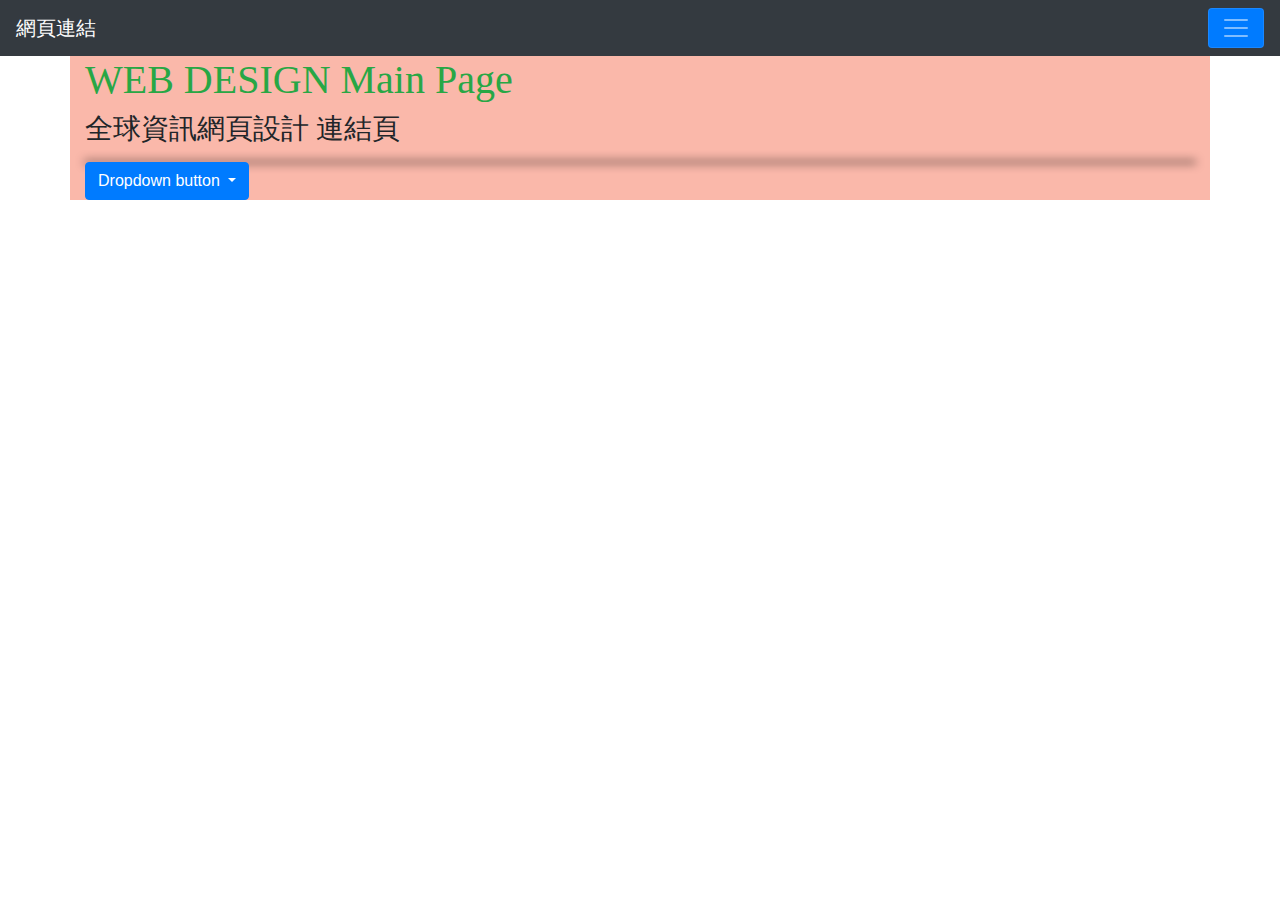
<file: mainpage.html>
<html>

<head>
  <meta charset="utf-8" name="viewport" content="width=device-width, initial-scale=1">
  <title>WWW WEB Design</title>
  <link rel="stylesheet" href="https://maxcdn.bootstrapcdn.com/bootstrap/4.4.1/css/bootstrap.min.css">
  <script src="https://ajax.googleapis.com/ajax/libs/jquery/3.4.1/jquery.min.js"></script>
  <script src="https://cdnjs.cloudflare.com/ajax/libs/popper.js/1.16.0/umd/popper.min.js"></script>
  <script src="https://maxcdn.bootstrapcdn.com/bootstrap/4.4.1/js/bootstrap.min.js"></script>
  <link rel="stylesheet" href="styles.css">
</head>

<body>
  <div id="loading">
    <H1>Now loading...</H1>
  </div>
  <nav class="navbar bg-dark navbar-dark">
    <!-- Brand -->
    <a class="navbar-brand" href="#">網頁連結</a>
    <!-- Toggler/collapsibe Button -->
    <button class="navbar-toggler bg-primary" type="button" data-toggle="collapse" data-target="#collapsibleNavbar">
      <span class="navbar-toggler-icon"></span>
    </button>

    <!-- Navbar links -->
    <div class="collapse navbar-collapse" id="collapsibleNavbar">
      <ul class="navbar-nav">
        <li class="nav-item">
          <a class="nav-link" href="./threejs/mainscene.html">threejs</a>
          <a class="nav-link" href="./gallery/index.html">gallery</a>
        </li>
      </ul>
    </div>
  </nav>
  <div class="container">
    <h1 class="text-success">WEB DESIGN Main Page</h1>
    <h3>全球資訊網頁設計 連結頁</h3>
    <hr class="style1">
    <div class="dropdown">
      <button type="button" class="btn btn-primary dropdown-toggle" data-toggle="dropdown">
        Dropdown button
      </button>
      <div class="dropdown-menu" id="menu">

      </div>
    </div>
  </div>
  <script src="mainpage.js">
    
  </script>
</body>

</html>
</file>
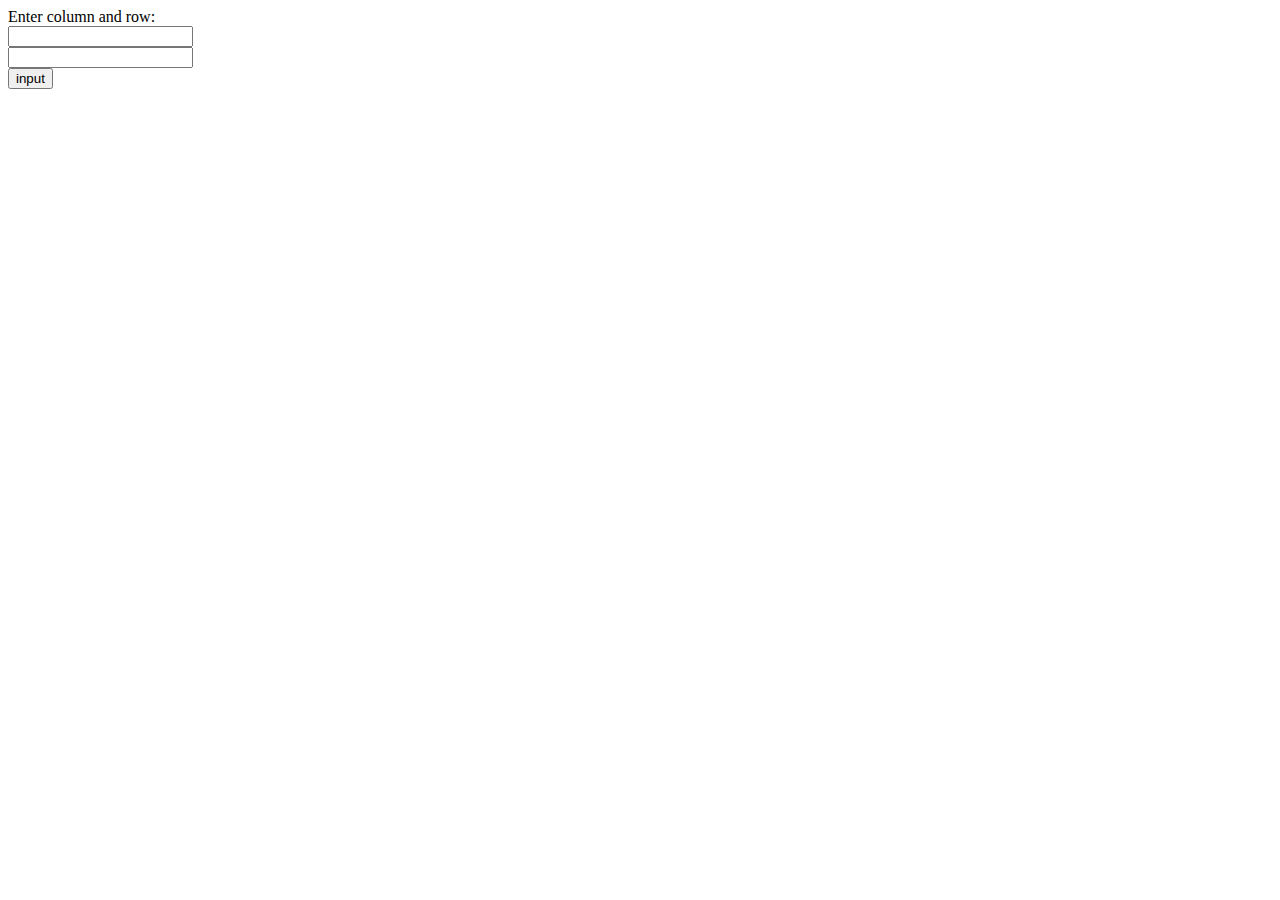
<file: lab3-1/lab3-1.html>
<html>
    <head>
        <meta charset="utf-8">
        <title>Lab3-1</title>
        
        <script src="lab3-1.js"></script>
        <style> 
        td{
            border: 1px solid #ac2a2a;
            color: rgb(119, 101, 20);
        }
        </style>
    </head>
    <body>
        <form>
            <p><label>Enter column and row:</label>
            <br>
               <input id = "row" type = "number">
            <br>
               <input id = "column" type = "number">
            <br>
               <input id = "input1" type = "button" value = "input">
            </p>
            <p id = "result"></p>
            <table id="table">
                
            </table>
            
         </form>
        <div></div>
    </body>
</html>
</file>
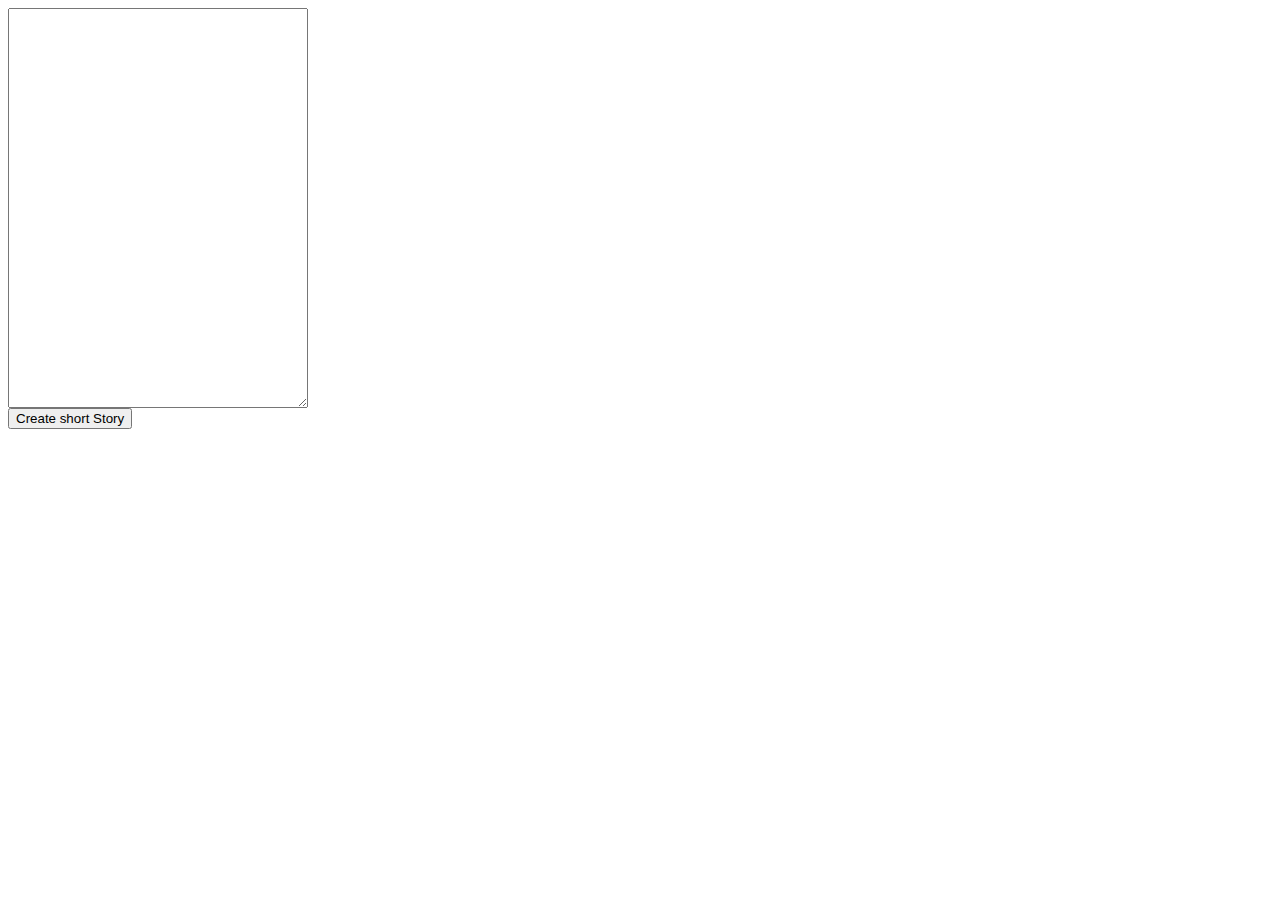
<file: lab3-2/lab3-2.html>
<html>
    <head>
        <meta charset="utf-8">
        <title>Lab3-2</title>
        
        <script src="lab3-2.js"></script>
        <style> 
       textarea{
           height: 400px;
           width: 300px;
       }
        </style>
    </head>
    <body>
        <textarea id="story"></textarea>
        <br>
        <input id = "input1" type = "button" value = "Create short Story">
       
    </body>
</html>
</file>
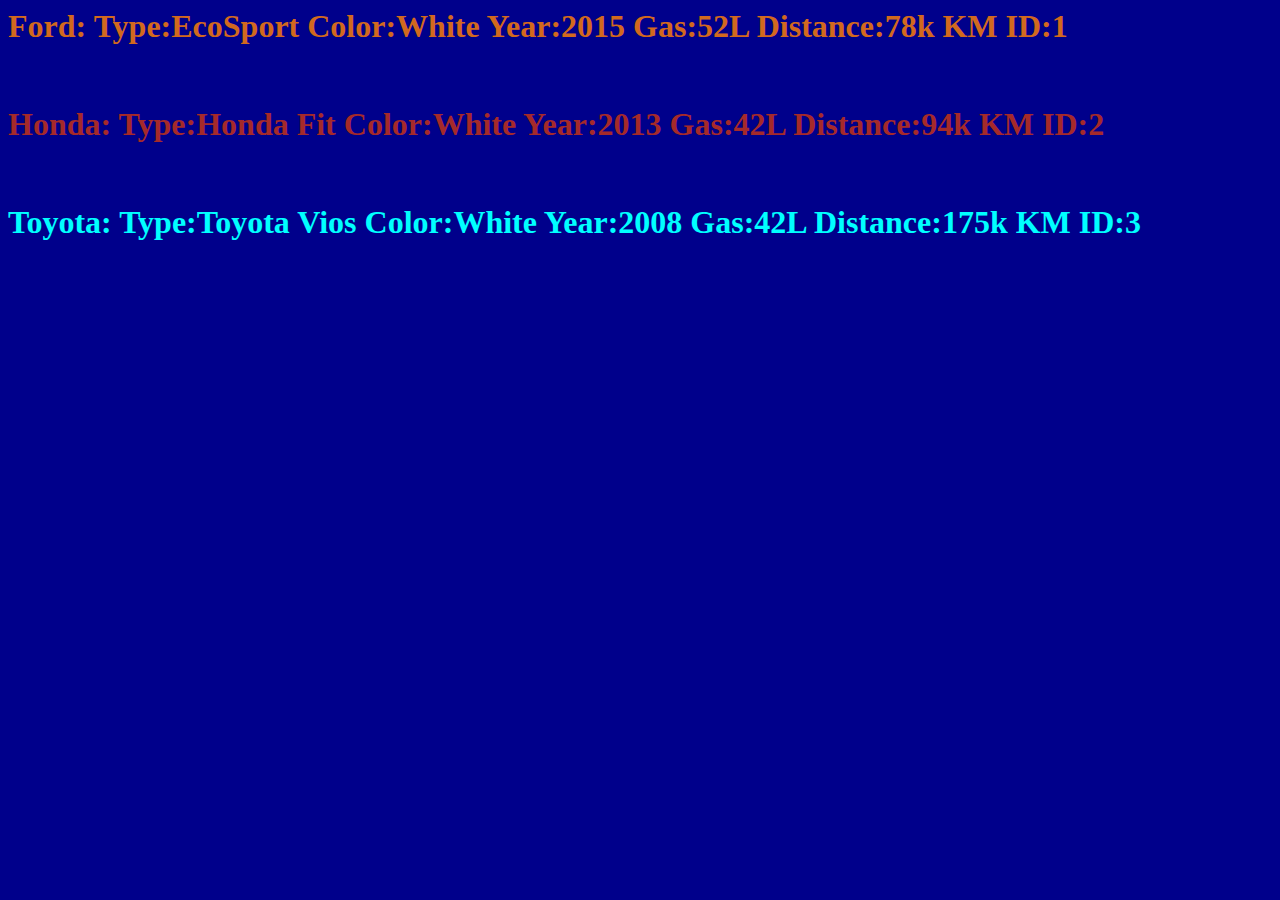
<file: lab3-3/lab3-3.html>
<html>
    <head>
        <meta charset="utf-8">
        <title>Lab3-3</title>
        
        <script src="lab3-3.js"></script>
        <style> 
        #Toyota{
            color: aqua;
        }
        #Honda{
            color: brown;
        }
        #Ford{
            color: chocolate;
        }
        body{
            background-color: darkblue;
        }
        </style>
    </head>
    <body>
        <p id="car">

        </p>
       
    </body>
</html>
</file>
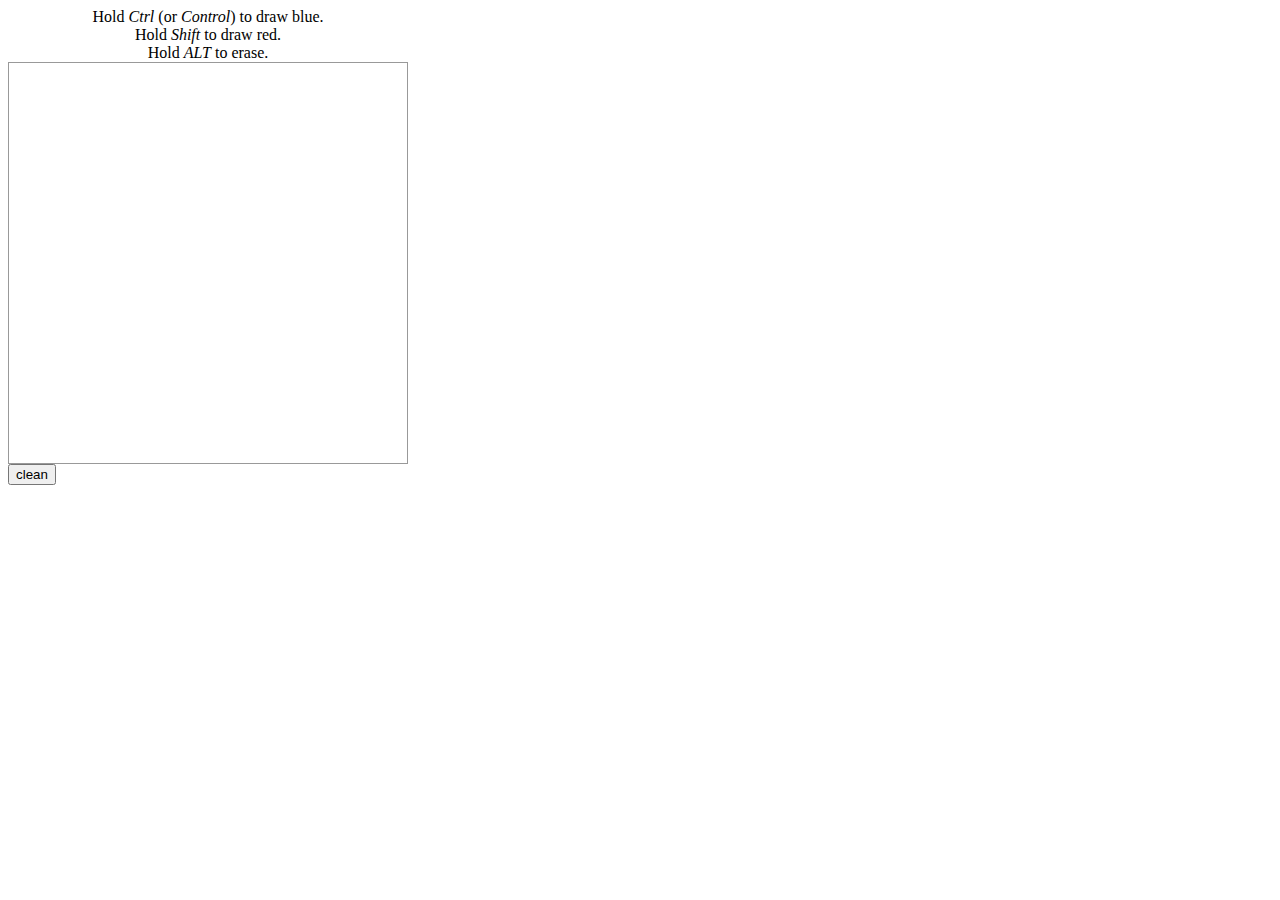
<file: lab4-2/lab4-2.html>
<!DOCTYPE html>

<!-- Fig. 13.3: draw.html -->
<!-- A simple drawing program. -->
<html>
   <head>
      <meta charset = "utf-8">
      <title>lab4-2</title>
      <link rel = "stylesheet" type = "text/css" href = "lab4-2.css">
      <script src = "lab4-2.js"></script>
   </head>
   <body>
      <table id = "canvas">
         <caption>Hold <em>Ctrl</em> (or <em>Control</em>) to draw blue. <br>
            Hold <em>Shift</em> to draw red.<br>Hold <em>ALT</em> to erase.</caption>
         <tbody id = "tablebody"></tbody>
      </table>
      <button id="clean">clean</button>
   </body>
</html>

<!--
**************************************************************************
* (C) Copyright 1992-2012 by Deitel & Associates, Inc. and               *
* Pearson Education, Inc. All Rights Reserved.                           *
*                                                                        *
* DISCLAIMER: The authors and publisher of this book have used their     *
* best efforts in preparing the book. These efforts include the          *
* development, research, and testing of the theories and programs        *
* to determine their effectiveness. The authors and publisher make       *
* no warranty of any kind, expressed or implied, with regard to these    *
* programs or to the documentation contained in these books. The authors *
* and publisher shall not be liable in any event for incidental or       *
* consequential damages in connection with, or arising out of, the       *
* furnishing, performance, or use of these programs.                     *
**************************************************************************
-->
</file>
<file: styles.css>
#cols{
  height: 45em;
  overflow: scroll;
}
h1{
  font-family: Lucida Console;
}
h3{
  font-family: DFKai-SB;
}
hr.style1{
    border: 0;
    height: 0; 
    box-shadow: 0 0 10px 1px black;
    margin-top: 1em;
    margin-bottom: 1em;
}
iframe{
  margin-top: 2em;
  height: 640px;
  width: 640px;
}
.container{
  background-color: #FAB8AA;
}
#loading{
  position: absolute;
  left: 0;
  top: 40%;
  width: 100%;
  text-align: center;
}
</file>
<file: lab4-2/lab4-2.css>
/* CSS for draw.html. */
#canvas { width: 400px;
          border: 1px solid #999999;
          border-collapse: collapse }
td      { width: 4px; height: 4px; margin: 0px; padding: 0px; }
.blue   { background-color: blue; }
.red    { background-color: red; }
</file>
